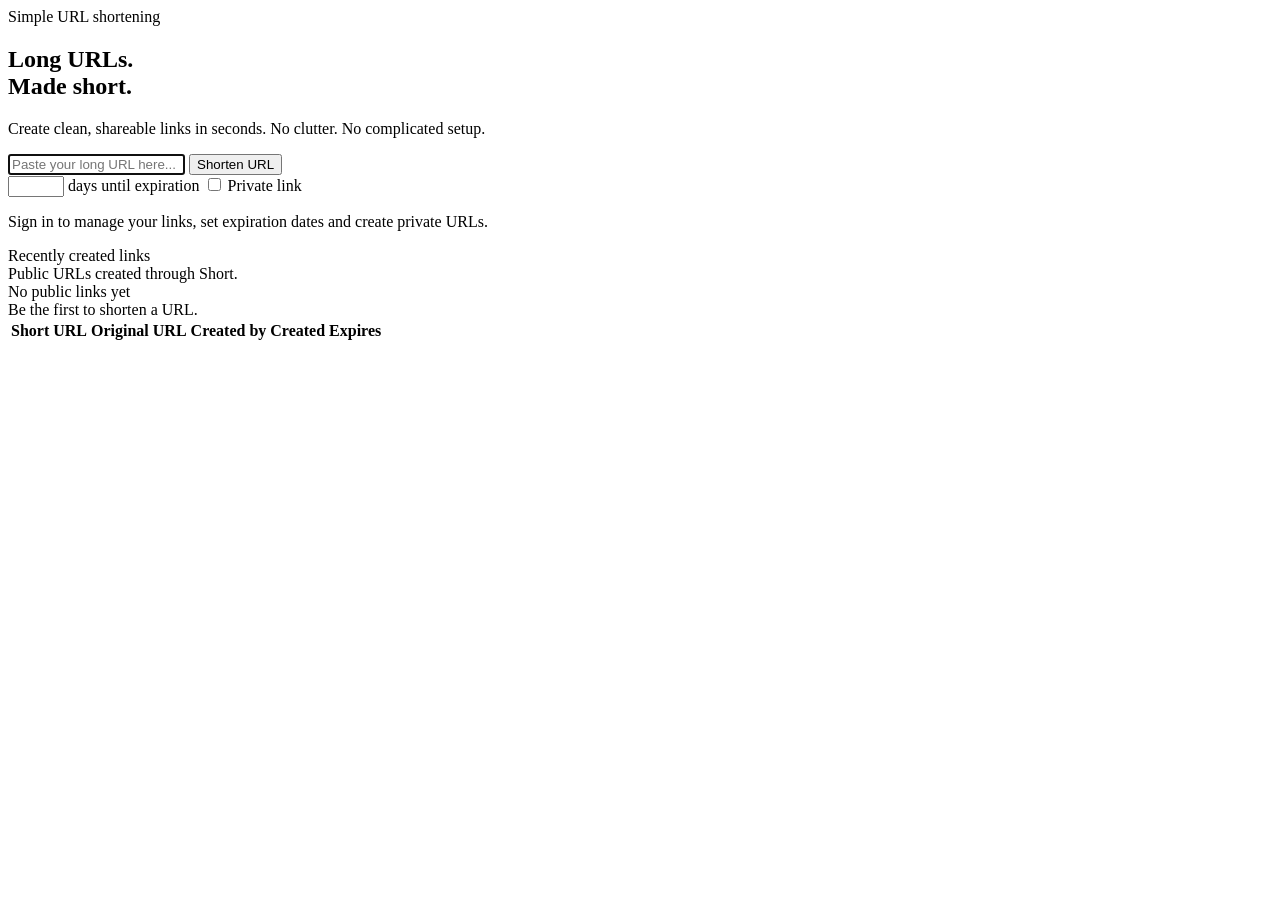
<file: src/main/resources/templates/index.html>
<!---
<!DOCTYPE html>
<html lang="en"
      xmlns:th="http://www.thymeleaf.org"
      xmlns:sec="http://www.thymeleaf.org/extras/spring-security"
      xmlns:layout="http://www.ultraq.net.nz/thymeleaf/layout"
      layout:decorate="~{layout}">

<head>
    <meta charset="UTF-8">
    <meta name="viewport" content="width=device-width, initial-scale=1.0">
    <title>Home</title>
</head>
<body>
<div layout:fragment="content">
    <div class="jumbotron bg-light p-5 rounded-3 my-4">
        <p class="lead">A simple URL shortener service.</p>
    </div>

    <div class="card mt-4">
        <div class="card-header">
            <h5 class="card-title mb-0">Create a Short URL</h5>
        </div>
        <div class="card-body">
            <form th:action="@{/short-urls}" method="post"
                  th:object="${createShortUrlForm}">
                <div class="mb-3">
                    <label for="originalUrl" class="form-label">Original URL</label>
                    <input type="text" class="form-control" id="originalUrl"
                           th:field="*{originalUrl}"
                           placeholder="https://example.com/my-long-url">
                    <div class="text-danger"
                         th:if="${#fields.hasErrors('originalUrl')}"
                         th:errors="*{originalUrl}"></div>
                </div>


                <div class="mb-3" sec:authorize="isAuthenticated()">
                    <label for="expirationInDays" class="form-label">Expiration (days)</label>
                    <input type="number" class="form-control" id="expirationInDays"
                           th:field="*{expirationInDays}"
                           min="1" max="365">
                    <div class="form-text">Leave empty to never expire</div>
                </div>
                <div class="mb-3 form-check" sec:authorize="isAuthenticated()">
                    <input type="checkbox" class="form-check-input" id="isPrivate" th:field="*{isPrivate}">
                    <label class="form-check-label" for="isPrivate">Private (only you can access)</label>
                </div>

                <button type="submit" class="btn btn-primary">Shorten URL</button>
            </form>
        </div>
    </div>

    <h2 class="mt-5">Public Shortened URLs</h2>
    <div th:if="${shortUrls.data.isEmpty()}" class="alert alert-info">
        No public URLs have been created yet.
    </div>
    <div th:unless="${shortUrls.data.isEmpty()}" class="table-responsive">
        <table class="table table-striped table-hover">
            <thead>
            <tr>
                <th>Short URL</th>
                <th>Original URL</th>
                <th>Created By</th>
                <th>Created</th>
                <th>Expires</th>
            </tr>
            </thead>
            <tbody>
            <tr th:each="url : ${shortUrls.data}">
                <td>
                    <a th:href="@{/s/{key}(key=${url.shortKey})}" th:text="${baseUrl + '/s/' + url.shortKey}" target="_blank"></a>
                </td>
                <td>
                    <a th:href="${url.originalUrl}" th:text="${#strings.abbreviate(url.originalUrl, 50)}" target="_blank"></a>
                </td>
                <td th:text="${url.createdBy != null ? url.createdBy.name : 'Guest'}"></td>
                <td th:text="${#temporals.format(url.createdAt, 'yyyy-MM-dd HH:mm')}"></td>
                <td th:text="${url.expiresAt != null ? #temporals.format(url.expiresAt, 'yyyy-MM-dd HH:mm') : 'Never'}"></td>
            </tr>
            </tbody>
        </table>

        <div th:insert="~{pagination}"></div>

    </div>
</div>
</body>
</html>

-->

<!DOCTYPE html>
<html lang="en"
      xmlns:th="http://www.thymeleaf.org"
      xmlns:sec="http://www.thymeleaf.org/extras/spring-security"
      xmlns:layout="http://www.ultraq.net.nz/thymeleaf/layout"
      layout:decorate="~{layout}">

<head>
    <title>Short. · URL Shortener</title>
</head>

<body>

<div layout:fragment="content">

    <!-- =====================================================
         HERO
         ===================================================== -->

    <section class="hero">

        <div class="hero-eyebrow">
            <span class="hero-eyebrow-dot"></span>
            Simple URL shortening
        </div>

        <h1>
            Long URLs.<br>
            <span>Made short.</span>
        </h1>

        <p class="hero-description">
            Create clean, shareable links in seconds.
            No clutter. No complicated setup.
        </p>


        <!-- =================================================
             SHORTENER
             ================================================= -->

        <div class="shortener-wrapper">

            <form th:action="@{/short-urls}"
                  method="post"
                  th:object="${createShortUrlForm}"
                  class="shortener-form">

                <!-- MAIN INPUT -->
                <div class="shortener-main">

                    <input
                            type="text"
                            id="originalUrl"
                            class="url-input"
                            th:field="*{originalUrl}"
                            placeholder="Paste your long URL here..."
                            autocomplete="url"
                            autofocus>

                    <button
                            type="submit"
                            class="shortener-submit">
                        Shorten URL
                    </button>

                </div>


                <!-- VALIDATION ERROR -->
                <div
                        class="field-error"
                        th:if="${#fields.hasErrors('originalUrl')}"
                        th:errors="*{originalUrl}">
                </div>


                <!-- AUTHENTICATED OPTIONS -->
                <div
                        class="form-options"
                        sec:authorize="isAuthenticated()">

                    <label class="option">

                        <input
                                type="number"
                                id="expirationInDays"
                                th:field="*{expirationInDays}"
                                min="1"
                                max="365">

                        <span>days until expiration</span>

                    </label>


                    <label class="option">

                        <input
                                type="checkbox"
                                id="isPrivate"
                                th:field="*{isPrivate}">

                        <span>Private link</span>

                    </label>

                </div>

            </form>


            <p class="hero-note">
                Sign in to manage your links, set expiration dates and create private URLs.
            </p>

        </div>

    </section>


    <!-- =====================================================
         PUBLIC URLS
         ===================================================== -->

    <section class="section">

        <div class="section-header">

            <div class="section-title">
                Recently created links
            </div>

            <div class="section-subtitle">
                Public URLs created through Short.
            </div>

        </div>


        <!-- =================================================
             EMPTY STATE
             ================================================= -->

        <div
                th:if="${shortUrls.data.isEmpty()}"
                class="empty-state">

            <div class="empty-state-title">
                No public links yet
            </div>

            <div class="empty-state-text">
                Be the first to shorten a URL.
            </div>

        </div>


        <!-- =================================================
             URL TABLE
             ================================================= -->

        <div
                th:unless="${shortUrls.data.isEmpty()}"
                class="table-container">

            <table class="url-table">

                <thead>

                <tr>
                    <th>Short URL</th>
                    <th>Original URL</th>
                    <th>Created by</th>
                    <th>Created</th>
                    <th>Expires</th>
                </tr>

                </thead>


                <tbody>

                <tr th:each="url : ${shortUrls.data}">

                    <!-- SHORT URL -->
                    <td>

                        <a
                                class="short-link"
                                th:href="@{/s/{key}(key=${url.shortKey})}"
                                th:text="${baseUrl + '/s/' + url.shortKey}"
                                target="_blank">
                        </a>

                    </td>


                    <!-- ORIGINAL URL -->
                    <td>

                        <a
                                class="original-link"
                                th:href="${url.originalUrl}"
                                th:text="${#strings.abbreviate(url.originalUrl, 50)}"
                                target="_blank">
                        </a>

                    </td>


                    <!-- CREATED BY -->
                    <td
                            class="table-muted"
                            th:text="${url.createdBy != null ? url.createdBy.name : 'Guest'}">
                    </td>


                    <!-- CREATED -->
                    <td
                            class="table-muted"
                            th:text="${#temporals.format(url.createdAt, 'yyyy-MM-dd HH:mm')}">
                    </td>


                    <!-- EXPIRES -->
                    <td
                            class="table-muted"
                            th:text="${url.expiresAt != null ? #temporals.format(url.expiresAt, 'yyyy-MM-dd HH:mm') : 'Never'}">
                    </td>

                </tr>

                </tbody>

            </table>


            <!-- PAGINATION -->
            <div th:insert="~{pagination}"></div>

        </div>

    </section>

</div>

</body>
</html>
</file>
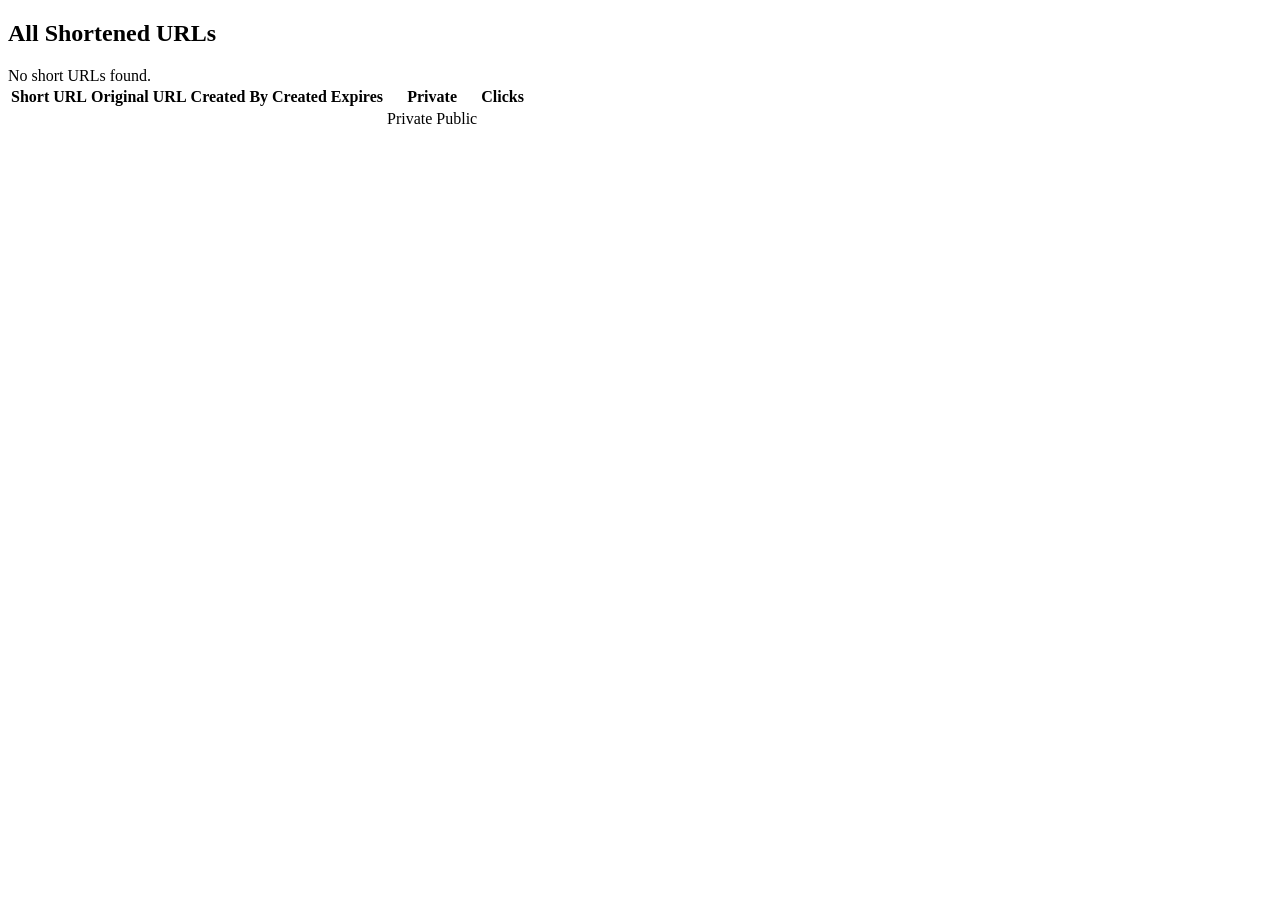
<file: src/main/resources/templates/admin-dashboard.html>
<!DOCTYPE html>
<html lang="en" xmlns:th="http://www.thymeleaf.org"
      xmlns:sec="http://www.thymeleaf.org/extras/spring-security"
      xmlns:layout="http://www.ultraq.net.nz/thymeleaf/layout"
      layout:decorate="~{layout}">
<head>
    <meta charset="UTF-8">
    <meta name="viewport" content="width=device-width, initial-scale=1.0">
    <title>Admin Dashboard</title>
</head>
<body>
<div layout:fragment="content">
    <h2 class="mt-5">All Shortened URLs</h2>
    <div th:if="${shortUrls.data.isEmpty()}" class="alert alert-info">
        No short URLs found.
    </div>
    <div th:unless="${shortUrls.data.isEmpty()}" class="table-responsive">
        <table class="table table-striped table-hover">
            <thead>
            <tr>
                <th>Short URL</th>
                <th>Original URL</th>
                <th>Created By</th>
                <th>Created</th>
                <th>Expires</th>
                <th>Private</th>
                <th>Clicks</th>
            </tr>
            </thead>
            <tbody>
            <tr th:each="url : ${shortUrls.data}">
                <td>
                    <a th:href="@{/s/{key}(key=${url.shortKey})}" th:text="${baseUrl + '/s/' + url.shortKey}" target="_blank"></a>
                </td>
                <td>
                    <a th:href="${url.originalUrl}" th:text="${#strings.abbreviate(url.originalUrl, 50)}" target="_blank"></a>
                </td>
                <td th:text="${url.createdBy != null ? url.createdBy.name : 'Guest'}"></td>
                <td th:text="${#temporals.format(url.createdAt, 'yyyy-MM-dd HH:mm')}"></td>
                <td th:text="${url.expiresAt != null ? #temporals.format(url.expiresAt, 'yyyy-MM-dd HH:mm') : 'Never'}"></td>
                <td>
                    <span th:if="${url.private}" class="badge bg-secondary">Private</span>
                    <span th:unless="${url.private}" class="badge bg-success">Public</span>
                </td>
                <td th:text="${url.clickCount}"></td>
            </tr>
            </tbody>
        </table>
        <div th:insert="~{pagination}"></div>
    </div>
</div>
</body>
</html>
</file>
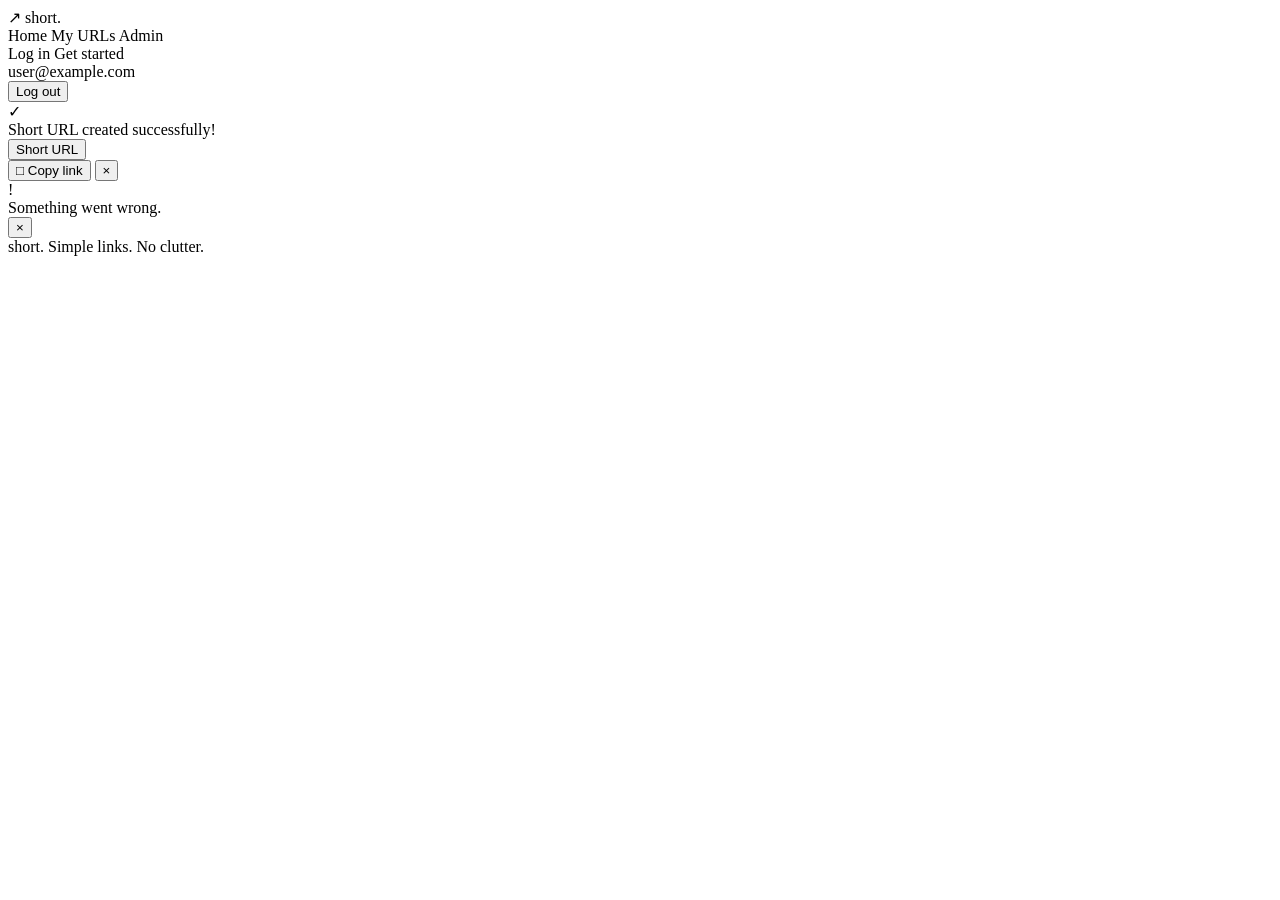
<file: src/main/resources/templates/layout.html>
<!--
<!DOCTYPE html>
<html lang="en"
      xmlns:th="http://www.thymeleaf.org"
      xmlns:sec="http://www.thymeleaf.org/extras/spring-security"
      xmlns:layout="http://www.ultraq.net.nz/thymeleaf/layout">
<head>
  <meta charset="UTF-8">
  <meta name="viewport" content="width=device-width, initial-scale=1.0">
  <title>URL Shortener</title>
  <link rel="stylesheet" th:href="@{/webjars/bootstrap/5.3.3/css/bootstrap.min.css}">
  <link rel="stylesheet" th:href="@{/css/styles.css}"/>
</head>
<body>
<nav class="navbar navbar-expand-md navbar-dark bg-dark fixed-top">
  <div class="container">
    <a class="navbar-brand" th:href="@{/}">URL Shortener</a>
    <button class="navbar-toggler" type="button" data-bs-toggle="collapse" data-bs-target="#navbarNav"
            aria-controls="navbarNav" aria-expanded="false" aria-label="Toggle navigation">
      <span class="navbar-toggler-icon"></span>
    </button>
    <div class="collapse navbar-collapse" id="navbarNav">
      <ul class="navbar-nav me-auto">
        <li class="nav-item" sec:authorize="hasRole('USER')">
          <a class="nav-link" href="#" th:href="@{/my-urls}">My URLs</a>
        </li>
        <li class="nav-item" sec:authorize="hasRole('ADMIN')">
          <a class="nav-link" href="#" th:href="@{/admin/dashboard}">Admin Dashboard</a>
        </li>
      </ul>
      <ul class="navbar-nav">
        <li class="nav-item" sec:authorize="isAnonymous()">
          <a class="nav-link" href="#" th:href="@{/login}">Login</a>
        </li>
        <li class="nav-item" sec:authorize="isAnonymous()">
          <a class="nav-link" href="#" th:href="@{/register}">Register</a>
        </li>
        <li class="nav-item" sec:authorize="isAuthenticated()">
          <span class="nav-link">Welcome <span sec:authentication="name"></span></span>
        </li>
        <li class="nav-item" sec:authorize="isAuthenticated()">
          <form th:action="@{/logout}" method="post">
            <button type="submit" class="nav-link">Logout</button>
          </form>
        </li>
      </ul>
    </div>
  </div>
</nav>

<div class="container">

  <div th:if="${successMessage}"
       class="alert alert-success alert-dismissible fade show mt-3"
       role="alert">
    <span th:text="${successMessage}"></span>
    <button type="button" class="btn-close"
            data-bs-dismiss="alert" aria-label="Close">
    </button>
  </div>
  <div th:if="${errorMessage}"
       class="alert alert-danger alert-dismissible fade show mt-3"
       role="alert">
    <span th:text="${errorMessage}"></span>
    <button type="button" class="btn-close"
            data-bs-dismiss="alert" aria-label="Close">
    </button>
  </div>

  <div layout:fragment="content">

  </div>

</div>

<script th:src="@{/webjars/bootstrap/5.3.3/js/bootstrap.bundle.min.js}"></script>
</body>
</html>

-->
<!DOCTYPE html>
<html lang="en"
      xmlns:th="http://www.thymeleaf.org"
      xmlns:sec="http://www.thymeleaf.org/extras/spring-security"
      xmlns:layout="http://www.ultraq.net.nz/thymeleaf/layout">

<head>

  <meta charset="UTF-8">

  <meta name="viewport"
        content="width=device-width, initial-scale=1.0">

  <title>Short. · URL Shortener</title>

  <link rel="stylesheet"
        th:href="@{/css/styles.css}">

</head>


<body>

<!-- =====================================================
     NAVIGATION
     ===================================================== -->

<header class="site-header">

  <nav class="nav-container">

    <!-- BRAND -->

    <a class="brand"
       th:href="@{/}">

            <span class="brand-mark">
                ↗
            </span>

      <span>
                short.
            </span>

    </a>


    <!-- NAVIGATION LINKS -->

    <div class="nav-links">

      <a class="nav-link"
         th:href="@{/}">
        Home
      </a>

      <a class="nav-link"
         sec:authorize="isAuthenticated()"
         th:href="@{/my-urls}">
        My URLs
      </a>

      <a class="nav-link"
         sec:authorize="hasRole('ADMIN')"
         th:href="@{/admin/dashboard}">
        Admin
      </a>

    </div>


    <!-- RIGHT SIDE -->

    <div class="nav-actions">

      <!-- ANONYMOUS -->

      <div class="auth-actions"
           sec:authorize="isAnonymous()">

        <a class="nav-login"
           th:href="@{/login}">
          Log in
        </a>

        <a class="button button-small"
           th:href="@{/register}">
          Get started
        </a>

      </div>


      <!-- AUTHENTICATED -->

      <div class="user-actions"
           sec:authorize="isAuthenticated()">

                <span class="user-name">

                    <span class="user-dot"></span>

                    <span sec:authentication="name">
                        user@example.com
                    </span>

                </span>


        <form th:action="@{/logout}"
              method="post">

          <button
                  type="submit"
                  class="logout-button">
            Log out
          </button>

        </form>

      </div>

    </div>

  </nav>

</header>



<!-- =====================================================
     MAIN
     ===================================================== -->

<main class="main-content">


  <!-- =================================================
       SUCCESS MESSAGE
       ================================================= -->

  <div
          th:if="${successMessage}"
          class="flash flash-success"
          role="status">

    <div class="flash-success-content">

      <div class="flash-success-icon">
        ✓
      </div>

      <div class="flash-success-body">

        <div class="flash-success-title">
          Short URL created successfully!
        </div>

        <button
                type="button"
                class="flash-url"
                id="successUrl"
                th:text="${successMessage}">
          Short URL
        </button>

      </div>

    </div>


    <div class="flash-success-actions">

      <button
              type="button"
              class="copy-link-button"
              id="copySuccessUrl">

                <span class="copy-icon">
                    □
                </span>

        <span>
                    Copy link
                </span>

      </button>


      <button
              type="button"
              class="flash-close"
              aria-label="Close"
              onclick="this.closest('.flash').remove()">
        ×
      </button>

    </div>

  </div>



  <!-- =================================================
       ERROR MESSAGE
       ================================================= -->

  <div
          th:if="${errorMessage}"
          class="flash flash-error"
          role="alert">

    <div class="flash-error-content">

      <div class="flash-error-icon">
        !
      </div>

      <span th:text="${errorMessage}">
                Something went wrong.
            </span>

    </div>


    <button
            type="button"
            class="flash-close"
            aria-label="Close"
            onclick="this.closest('.flash').remove()">
      ×
    </button>

  </div>



  <!-- =================================================
       PAGE CONTENT
       ================================================= -->

  <div layout:fragment="content">
    <!-- Page content -->
  </div>

</main>



<!-- =====================================================
     FOOTER
     ===================================================== -->

<footer class="site-footer">

  <div class="footer-container">

        <span>
            short.
        </span>

    <span>
            Simple links. No clutter.
        </span>

  </div>

</footer>



<!-- =====================================================
     COPY SUCCESS URL
     ===================================================== -->

<script>

  document.addEventListener("DOMContentLoaded", function () {

    const copyButton =
            document.getElementById("copySuccessUrl");

    const successUrl =
            document.getElementById("successUrl");


    if (!copyButton || !successUrl) {
      return;
    }


    copyButton.addEventListener("click", async function () {

      const message = successUrl.textContent.trim();

      /*
       * The backend currently sends:
       *
       * Short URL created successfully http://localhost:8086/s/xxxxx
       *
       * Extract only the URL for copying.
       */

      const urlMatch =
              message.match(/https?:\/\/[^\s]+/);

      const url =
              urlMatch ? urlMatch[0] : message;


      try {

        await navigator.clipboard.writeText(url);

        copyButton.classList.add("copied");

        copyButton.querySelector("span:last-child")
                .textContent = "Copied!";


        setTimeout(function () {

          copyButton.classList.remove("copied");

          copyButton.querySelector("span:last-child")
                  .textContent = "Copy link";

        }, 1800);

      } catch (error) {

        /*
         * Fallback for browsers where Clipboard API
         * is unavailable.
         */

        const textarea =
                document.createElement("textarea");

        textarea.value = url;

        textarea.style.position = "fixed";
        textarea.style.opacity = "0";

        document.body.appendChild(textarea);

        textarea.select();

        document.execCommand("copy");

        textarea.remove();


        copyButton.classList.add("copied");

        copyButton.querySelector("span:last-child")
                .textContent = "Copied!";


        setTimeout(function () {

          copyButton.classList.remove("copied");

          copyButton.querySelector("span:last-child")
                  .textContent = "Copy link";

        }, 1800);

      }

    });

  });

</script>


</body>
</html>
</file>
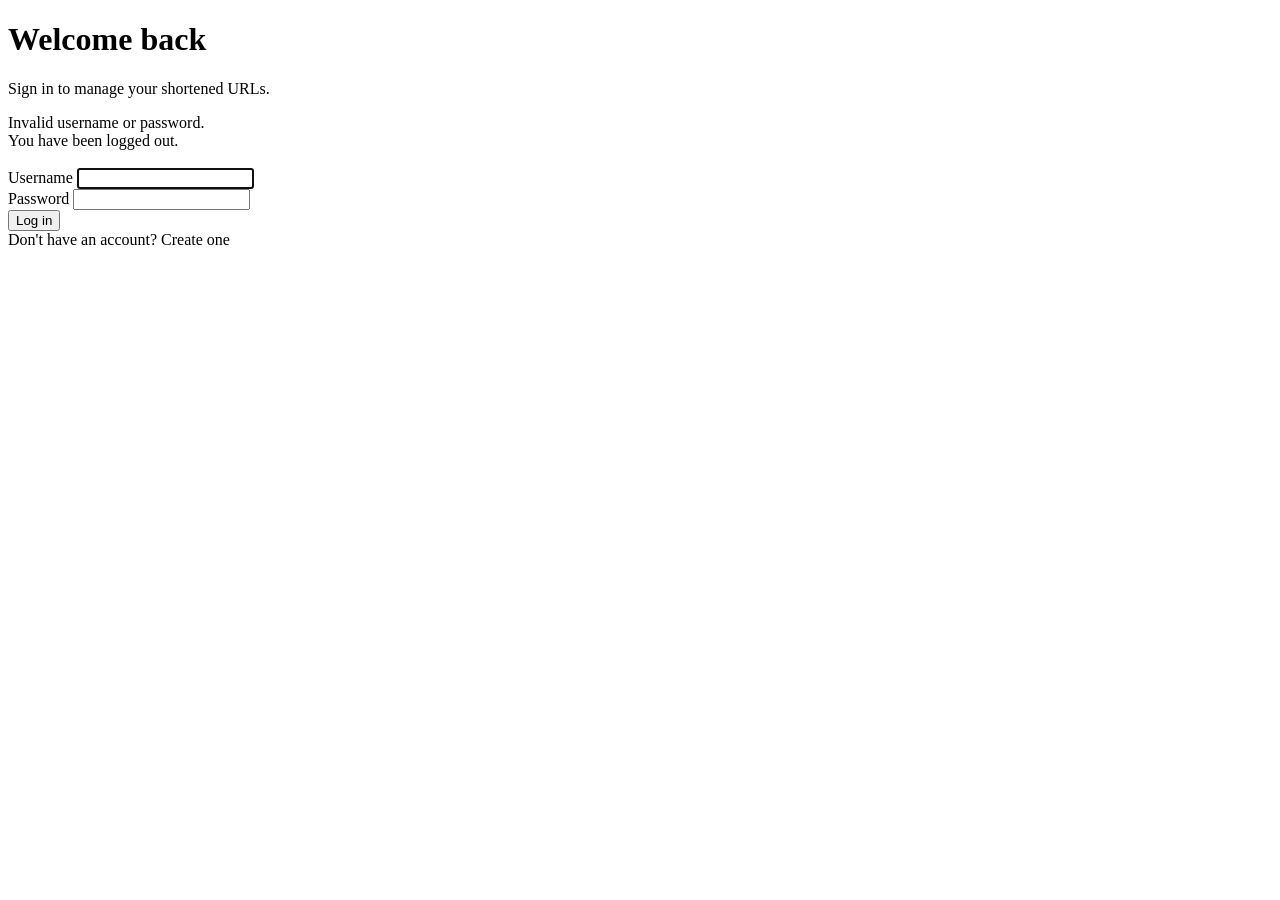
<file: src/main/resources/templates/login.html>
<!--
<!DOCTYPE html>
<html lang="en"
      xmlns:th="http://www.thymeleaf.org"
      xmlns:layout="http://www.ultraq.net.nz/thymeleaf/layout"
      layout:decorate="~{layout}">
<head>
    <meta charset="UTF-8">
    <meta name="viewport" content="width=device-width, initial-scale=1.0">
    <title>Login</title>
</head>
<body>
<div layout:fragment="content">
    <div class="row justify-content-center mt-5">
        <div class="col-md-6">
            <div class="card">
                <div class="card-header">
                    <h5 class="card-title mb-0">Login</h5>
                </div>
                <div class="card-body">
                    <div th:if="${param.error}" class="alert alert-danger">
                        Invalid username or password.
                    </div>
                    <div th:if="${param.logout}" class="alert alert-success">
                        You have been logged out.
                    </div>
                    <form th:action="@{/login}" method="post">
                        <div class="mb-3">
                            <label for="username" class="form-label">Username</label>
                            <input type="text" class="form-control" id="username" name="username" required autofocus>
                        </div>
                        <div class="mb-3">
                            <label for="password" class="form-label">Password</label>
                            <input type="password" class="form-control" id="password" name="password" required>
                        </div>
                        <button type="submit" class="btn btn-primary">Login</button>
                    </form>
                    <div class="mt-3">
                        <p>Don't have an account? <a th:href="@{/register}">Register</a></p>
                    </div>
                </div>
            </div>
        </div>
    </div>
</div>
</body>
</html>

-->

<!DOCTYPE html>
<html lang="en"
      xmlns:th="http://www.thymeleaf.org"
      xmlns:layout="http://www.ultraq.net.nz/thymeleaf/layout"
      layout:decorate="~{layout}">

<head>
    <title>Log in · Short.</title>
</head>

<body>

<div layout:fragment="content">

    <div class="auth-page">

        <div class="auth-header">

            <h1>Welcome back</h1>

            <p>
                Sign in to manage your shortened URLs.
            </p>

        </div>


        <div class="auth-card">

            <div
                    th:if="${param.error}"
                    class="auth-error">
                Invalid username or password.
            </div>


            <div
                    th:if="${param.logout}"
                    class="flash flash-success"
                    style="margin: 0 0 18px 0;">
                You have been logged out.
            </div>


            <form
                    th:action="@{/login}"
                    method="post">

                <div class="form-group">

                    <label
                            for="username"
                            class="form-label">
                        Username
                    </label>

                    <input
                            type="text"
                            id="username"
                            name="username"
                            class="form-input"
                            autocomplete="username"
                            required
                            autofocus>

                </div>


                <div class="form-group">

                    <label
                            for="password"
                            class="form-label">
                        Password
                    </label>

                    <input
                            type="password"
                            id="password"
                            name="password"
                            class="form-input"
                            autocomplete="current-password"
                            required>

                </div>


                <button
                        type="submit"
                        class="auth-submit">
                    Log in
                </button>

            </form>


            <div class="auth-footer">

                Don't have an account?

                <a th:href="@{/register}">
                    Create one
                </a>

            </div>

        </div>

    </div>

</div>

</body>
</html>
</file>
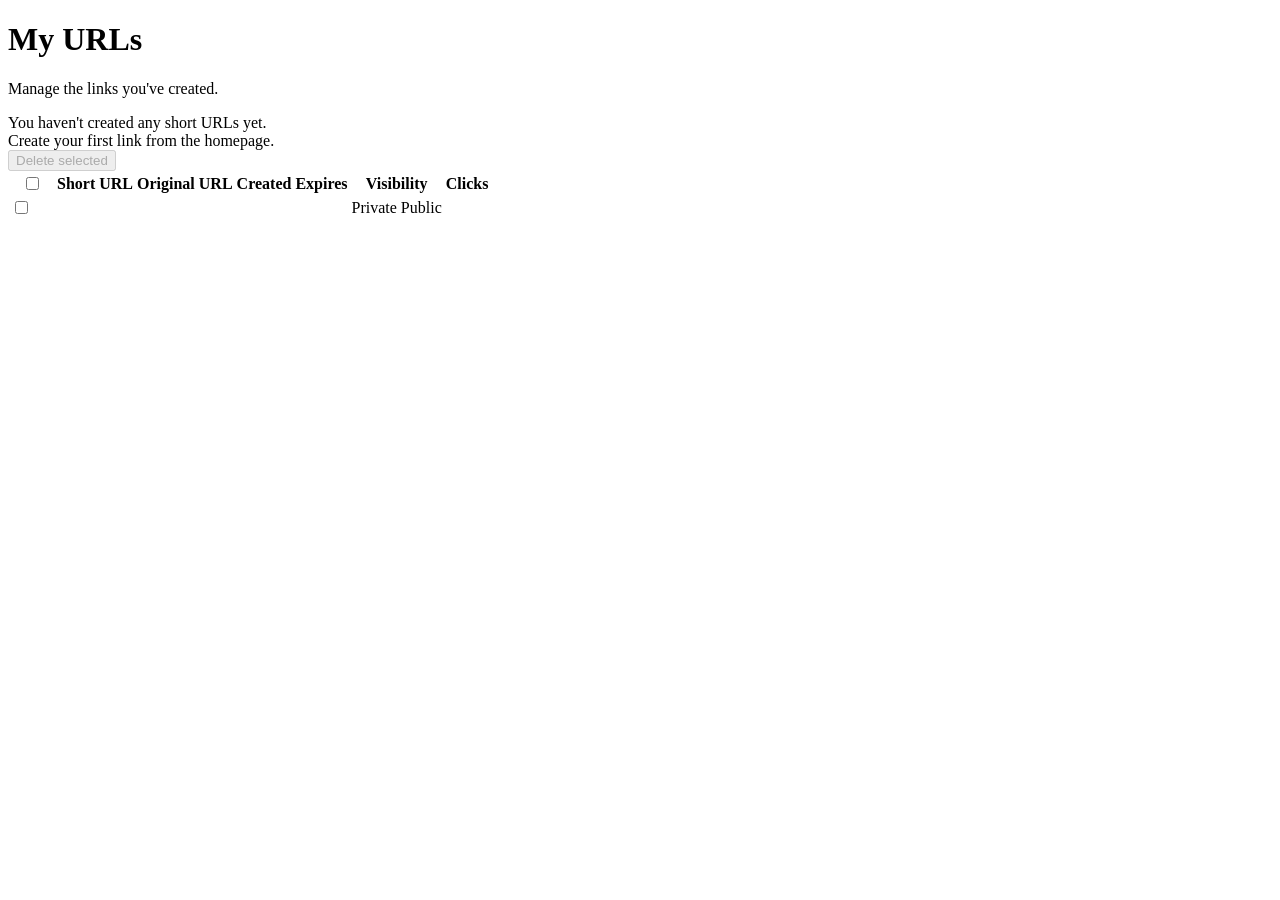
<file: src/main/resources/templates/my-urls.html>
<!--

<!DOCTYPE html>
<html lang="en" xmlns:th="http://www.thymeleaf.org"
      xmlns:sec="http://www.thymeleaf.org/extras/spring-security"
      xmlns:layout="http://www.ultraq.net.nz/thymeleaf/layout"
      layout:decorate="~{layout}">
<head>
    <meta charset="UTF-8">
    <meta name="viewport" content="width=device-width, initial-scale=1.0">
    <title>My URLs</title>
    <script>
        document.addEventListener('DOMContentLoaded', function() {
            const selectAllCheckbox = document.getElementById('selectAll');
            const urlCheckboxes = document.querySelectorAll('.url-checkbox');
            const deleteSelectedBtn = document.getElementById('deleteSelectedBtn');
            const deleteForm = document.getElementById('deleteForm');

            // Handle "Select All" checkbox
            selectAllCheckbox.addEventListener('change', function() {
                const isChecked = this.checked;
                urlCheckboxes.forEach(checkbox => {
                    checkbox.checked = isChecked;
                });
                updateDeleteButtonState();
            });

            // Handle individual checkboxes
            urlCheckboxes.forEach(checkbox => {
                checkbox.addEventListener('change', function() {
                    updateDeleteButtonState();

                    // Update "Select All" checkbox state
                    const allChecked = Array.from(urlCheckboxes).every(cb => cb.checked);
                    selectAllCheckbox.checked = allChecked;
                });
            });

            // Handle delete button click
            deleteSelectedBtn.addEventListener('click', function() {
                if (confirm('Are you sure you want to delete the selected URLs? This action cannot be undone.')) {
                    deleteForm.submit();
                }
            });

            // Update delete button state based on selection
            function updateDeleteButtonState() {
                const anyChecked = Array.from(urlCheckboxes).some(cb => cb.checked);
                deleteSelectedBtn.disabled = !anyChecked;
            }
        });
    </script>
</head>
<body>
<div layout:fragment="content">
    <h2 class="mt-5">My Shortened URLs</h2>
    <div th:if="${shortUrls.data.isEmpty()}" class="alert alert-info">
        You haven't created any short URLs yet.
    </div>
    <div th:unless="${shortUrls.data.isEmpty()}" class="table-responsive">
        <form id="deleteForm" th:action="@{/delete-urls}" method="post">
            <div class="mb-3">
                <button id="deleteSelectedBtn" class="btn btn-danger" disabled>
                    Delete Selected
                </button>
            </div>
            <table class="table table-striped table-hover">
                <thead>
                <tr>
                    <th>
                        <input type="checkbox" id="selectAll" class="form-check-input">
                    </th>
                    <th>Short URL</th>
                    <th>Original URL</th>
                    <th>Created</th>
                    <th>Expires</th>
                    <th>Private</th>
                    <th>Clicks</th>
                </tr>
                </thead>
                <tbody>
                <tr th:each="url : ${shortUrls.data}">
                    <td>
                        <input type="checkbox" name="ids" th:value="${url.id}"
                               class="form-check-input url-checkbox">
                    </td>
                    <td>
                        <a th:href="@{/s/{key}(key=${url.shortKey})}"
                           th:text="${baseUrl + '/s/' + url.shortKey}"
                           target="_blank"></a>
                    </td>
                    <td>
                        <a th:href="${url.originalUrl}"
                           th:text="${#strings.abbreviate(url.originalUrl, 50)}"
                           target="_blank"></a>
                    </td>
                    <td th:text="${#temporals.format(url.createdAt, 'yyyy-MM-dd HH:mm')}"></td>
                    <td th:text="${url.expiresAt != null ? #temporals.format(url.expiresAt, 'yyyy-MM-dd HH:mm') : 'Never'}"></td>
                    <td>
                        <span th:if="${url.private}" class="badge bg-secondary">Private</span>
                        <span th:unless="${url.private}" class="badge bg-success">Public</span>
                    </td>
                    <td th:text="${url.clickCount}"></td>
                </tr>
                </tbody>
            </table>
        </form>
        <div th:insert="~{pagination}"></div>
    </div>
</div>
</body>
</html>

-->

<!DOCTYPE html>
<html lang="en"
      xmlns:th="http://www.thymeleaf.org"
      xmlns:sec="http://www.thymeleaf.org/extras/spring-security"
      xmlns:layout="http://www.ultraq.net.nz/thymeleaf/layout"
      layout:decorate="~{layout}">

<head>
    <title>My URLs · Short.</title>
</head>

<body>

<div layout:fragment="content">

    <div class="dashboard">


        <!-- HEADER -->

        <div class="dashboard-header">

            <div class="dashboard-title">

                <h1>My URLs</h1>

                <p>
                    Manage the links you've created.
                </p>

            </div>

        </div>


        <!-- EMPTY STATE -->

        <div
                th:if="${shortUrls.data.isEmpty()}"
                class="empty-state">

            <div class="empty-state-title">
                You haven't created any short URLs yet.
            </div>

            <div class="empty-state-text">
                Create your first link from the homepage.
            </div>

        </div>


        <!-- URL TABLE -->

        <div
                th:unless="${shortUrls.data.isEmpty()}"
                class="table-container">

            <form
                    id="deleteForm"
                    th:action="@{/delete-urls}"
                    method="post">


                <div class="table-actions">

                    <button
                            type="button"
                            id="deleteSelectedBtn"
                            class="delete-button"
                            disabled>
                        Delete selected
                    </button>

                </div>


                <table class="url-table">

                    <thead>

                    <tr>

                        <th style="width: 42px;">

                            <input
                                    type="checkbox"
                                    id="selectAll"
                                    class="checkbox">

                        </th>

                        <th>Short URL</th>

                        <th>Original URL</th>

                        <th>Created</th>

                        <th>Expires</th>

                        <th>Visibility</th>

                        <th>Clicks</th>

                    </tr>

                    </thead>


                    <tbody>

                    <tr th:each="url : ${shortUrls.data}">

                        <td>

                            <input
                                    type="checkbox"
                                    name="ids"
                                    th:value="${url.id}"
                                    class="checkbox url-checkbox">

                        </td>


                        <td>

                            <a
                                    class="short-link"
                                    th:href="@{/s/{key}(key=${url.shortKey})}"
                                    th:text="${baseUrl + '/s/' + url.shortKey}"
                                    target="_blank">
                            </a>

                        </td>


                        <td>

                            <a
                                    class="original-link"
                                    th:href="${url.originalUrl}"
                                    th:text="${#strings.abbreviate(url.originalUrl, 50)}"
                                    target="_blank">
                            </a>

                        </td>


                        <td class="table-muted"
                            th:text="${#temporals.format(url.createdAt, 'yyyy-MM-dd HH:mm')}">
                        </td>


                        <td class="table-muted"
                            th:text="${url.expiresAt != null ? #temporals.format(url.expiresAt, 'yyyy-MM-dd HH:mm') : 'Never'}">
                        </td>


                        <td>

                            <span
                                    th:if="${url.private}"
                                    class="badge badge-private">
                                Private
                            </span>

                            <span
                                    th:unless="${url.private}"
                                    class="badge badge-public">
                                Public
                            </span>

                        </td>


                        <td class="table-muted"
                            th:text="${url.clickCount}">
                        </td>

                    </tr>

                    </tbody>

                </table>

            </form>


            <div th:insert="~{pagination}"></div>

        </div>

    </div>


    <script>

        document.addEventListener("DOMContentLoaded", function () {

            const selectAllCheckbox =
                document.getElementById("selectAll");

            const urlCheckboxes =
                document.querySelectorAll(".url-checkbox");

            const deleteButton =
                document.getElementById("deleteSelectedBtn");

            const deleteForm =
                document.getElementById("deleteForm");


            function updateDeleteButton() {

                const selected =
                    Array.from(urlCheckboxes)
                        .filter(checkbox => checkbox.checked);

                deleteButton.disabled =
                    selected.length === 0;
            }


            if (selectAllCheckbox) {

                selectAllCheckbox.addEventListener(
                    "change",
                    function () {

                        urlCheckboxes.forEach(
                            checkbox => {
                                checkbox.checked =
                                    selectAllCheckbox.checked;
                            }
                        );

                        updateDeleteButton();
                    }
                );

            }


            urlCheckboxes.forEach(
                checkbox => {

                    checkbox.addEventListener(
                        "change",
                        function () {

                            const allSelected =
                                Array.from(urlCheckboxes)
                                    .every(
                                        checkbox =>
                                            checkbox.checked
                                    );

                            if (selectAllCheckbox) {
                                selectAllCheckbox.checked =
                                    allSelected;
                            }

                            updateDeleteButton();

                        }
                    );

                }
            );


            deleteButton.addEventListener(
                "click",
                function () {

                    const confirmed =
                        confirm(
                            "Delete the selected URLs? This action cannot be undone."
                        );

                    if (confirmed) {
                        deleteForm.submit();
                    }

                }
            );

        });

    </script>

</div>

</body>
</html>
</file>
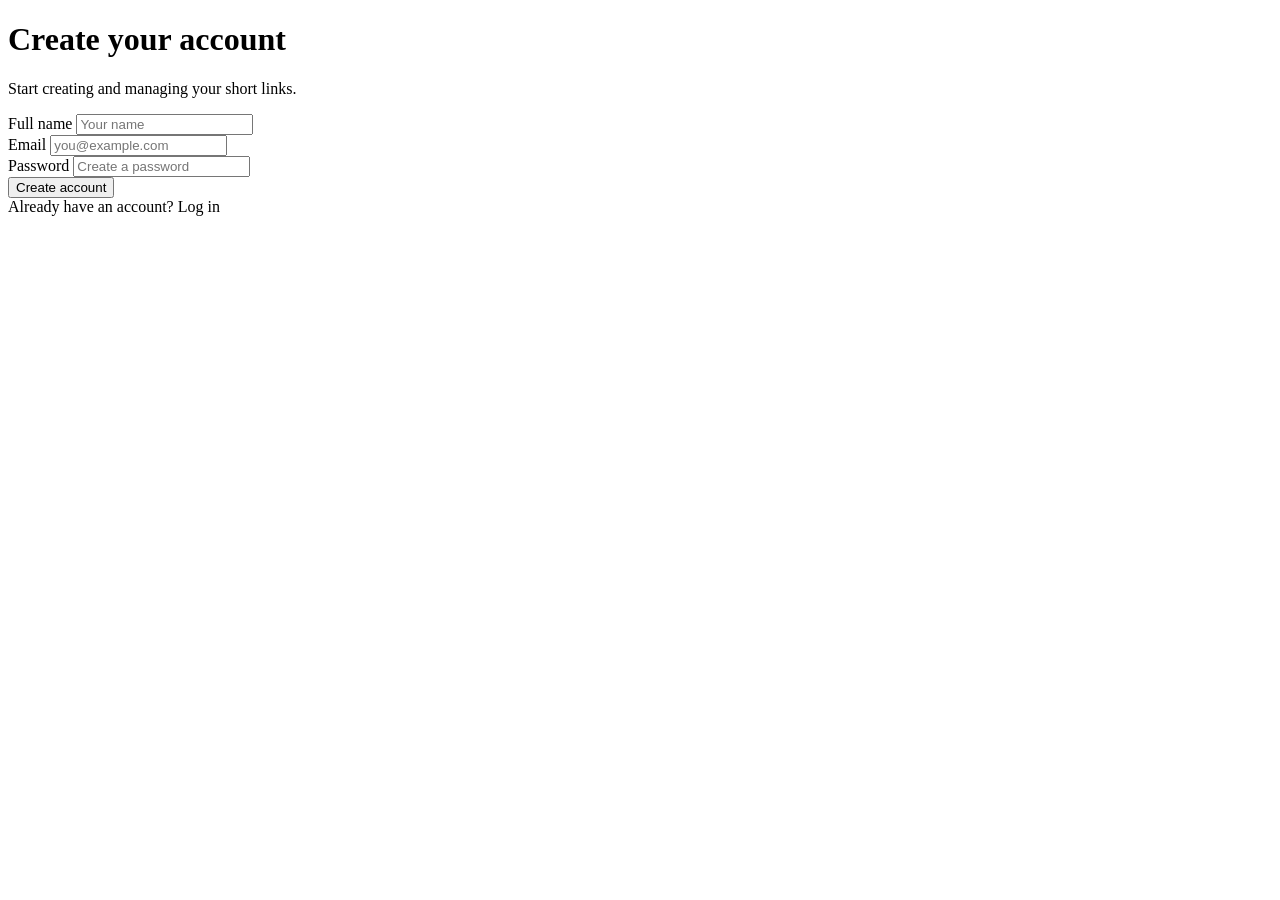
<file: src/main/resources/templates/register.html>
<!--
<!DOCTYPE html>
<html lang="en"
      xmlns:th="http://www.thymeleaf.org"
      xmlns:layout="http://www.ultraq.net.nz/thymeleaf/layout"
      layout:decorate="~{layout}">
<head>
    <meta charset="UTF-8">
    <meta name="viewport" content="width=device-width, initial-scale=1.0">
    <title>Register</title>
</head>
<body>
<div layout:fragment="content">
    <div class="row justify-content-center mt-5">
        <div class="col-md-6">
            <div class="card">
                <div class="card-header">
                    <h5 class="card-title mb-0">Register</h5>
                </div>
                <div class="card-body">
                    <form th:action="@{/register}" method="post" th:object="${user}">
                        <div class="mb-3">
                            <label for="email" class="form-label">Email</label>
                            <input type="email" class="form-control" id="email" th:field="*{email}">
                            <div class="text-danger" th:if="${#fields.hasErrors('email')}" th:errors="*{email}"></div>
                        </div>
                        <div class="mb-3">
                            <label for="password" class="form-label">Password</label>
                            <input type="password" class="form-control" id="password" th:field="*{password}">
                            <div class="text-danger" th:if="${#fields.hasErrors('password')}" th:errors="*{password}"></div>
                        </div>
                        <div class="mb-3">
                            <label for="name" class="form-label">Full Name</label>
                            <input type="text" class="form-control" id="name" th:field="*{name}">
                            <div class="text-danger" th:if="${#fields.hasErrors('name')}" th:errors="*{name}"></div>
                        </div>
                        <button type="submit" class="btn btn-primary">Register</button>
                    </form>
                    <div class="mt-3">
                        <p>Already have an account? <a th:href="@{/login}">Login</a></p>
                    </div>
                </div>
            </div>
        </div>
    </div>
</div>
</body>
</html>

-->

<!DOCTYPE html>
<html lang="en"
      xmlns:th="http://www.thymeleaf.org"
      xmlns:layout="http://www.ultraq.net.nz/thymeleaf/layout"
      layout:decorate="~{layout}">

<head>
    <title>Create account · Short.</title>
</head>

<body>

<div layout:fragment="content">

    <div class="auth-page">

        <div class="auth-header">

            <h1>Create your account</h1>

            <p>
                Start creating and managing your short links.
            </p>

        </div>


        <div class="auth-card">

            <form
                    th:action="@{/register}"
                    method="post"
                    th:object="${user}">

                <div class="form-group">

                    <label
                            for="name"
                            class="form-label">
                        Full name
                    </label>

                    <input
                            type="text"
                            id="name"
                            class="form-input"
                            th:field="*{name}"
                            autocomplete="name"
                            placeholder="Your name">

                    <div
                            class="field-error"
                            th:if="${#fields.hasErrors('name')}"
                            th:errors="*{name}">
                    </div>

                </div>


                <div class="form-group">

                    <label
                            for="email"
                            class="form-label">
                        Email
                    </label>

                    <input
                            type="email"
                            id="email"
                            class="form-input"
                            th:field="*{email}"
                            autocomplete="email"
                            placeholder="you@example.com">

                    <div
                            class="field-error"
                            th:if="${#fields.hasErrors('email')}"
                            th:errors="*{email}">
                    </div>

                </div>


                <div class="form-group">

                    <label
                            for="password"
                            class="form-label">
                        Password
                    </label>

                    <input
                            type="password"
                            id="password"
                            class="form-input"
                            th:field="*{password}"
                            autocomplete="new-password"
                            placeholder="Create a password">

                    <div
                            class="field-error"
                            th:if="${#fields.hasErrors('password')}"
                            th:errors="*{password}">
                    </div>

                </div>


                <button
                        type="submit"
                        class="auth-submit">
                    Create account
                </button>

            </form>


            <div class="auth-footer">

                Already have an account?

                <a th:href="@{/login}">
                    Log in
                </a>

            </div>

        </div>

    </div>

</div>

</body>
</html>
</file>
